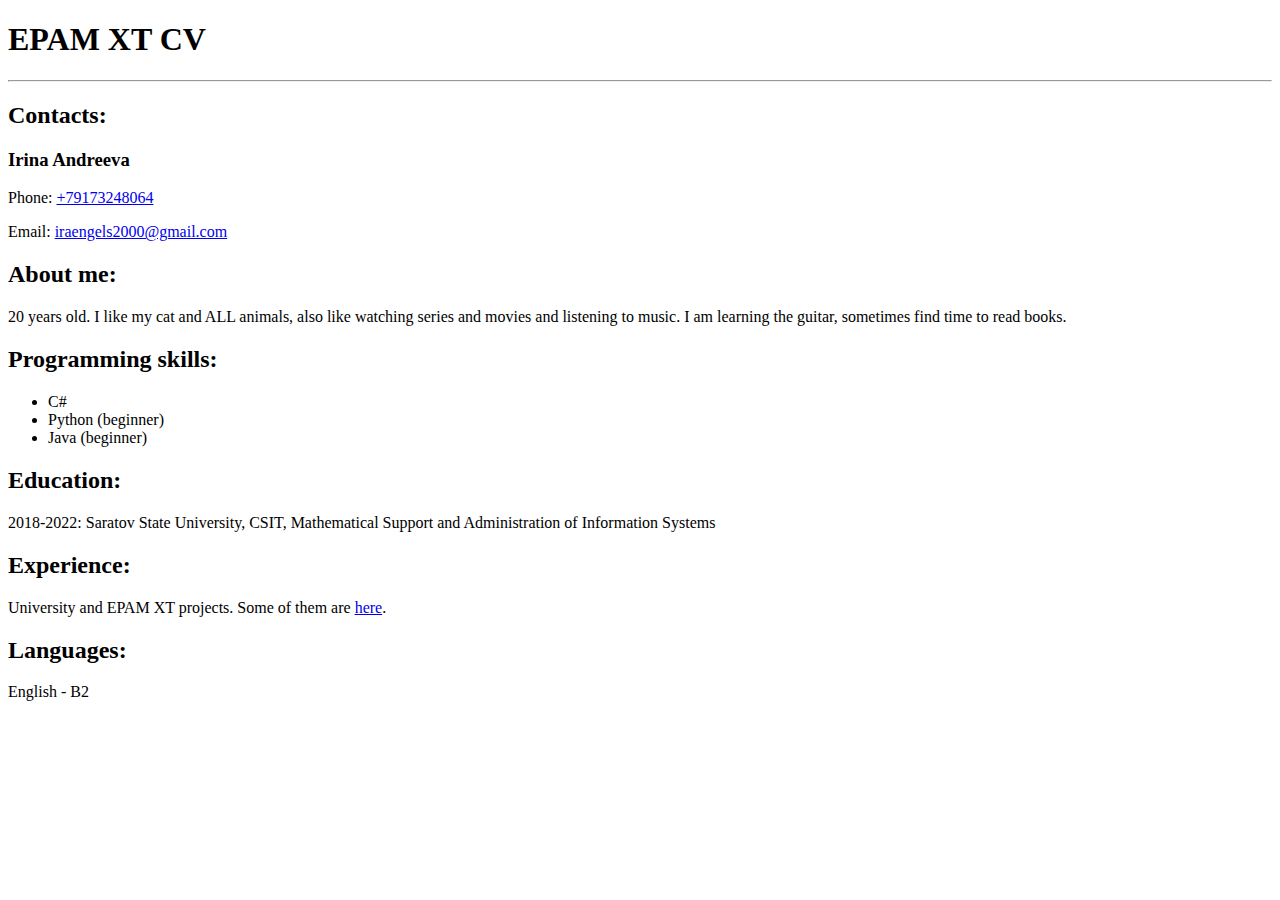
<file: Task 5/index.html>
<!DOCTYPE html>
<html lang="en">

<head>
    <meta charset="UTF-8">
    <meta name="viewport" content="width=device-width, initial-scale=1.0">
    <title>Ira's CV</title>
</head>

<body>
    <h1>
        EPAM XT CV
    </h1>
    <hr>
    <h2>
        Contacts:
    </h2>
    <h3>
        Irina Andreeva
    </h3>
    <p>
        Phone:
        <a href="tel:+79173248064">+79173248064</a>
    </p>
    <p>
        Email:
        <a href="mailto:iraengels2000@gmail.com">iraengels2000@gmail.com</a>
    </p>
    <h2>
        About me:
    </h2>
    <p>
        20 years old. I like my cat and ALL animals, also like watching series and movies and listening to music. I am learning the guitar, sometimes find time to read books.
    </p>
    <h2>
        Programming skills:
    </h2>
    <ul>
        <li>
            C#
        </li>
        <li>
            Python (beginner)
        </li>
        <li>
            Java (beginner)
        </li>
    </ul>
    <h2>
        Education:
    </h2>
    <p>
        2018-2022: Saratov State University, CSIT, Mathematical Support and Administration of Information Systems
    </p>
    <h2>
        Experience:
    </h2>
    <p>
        University and EPAM XT projects. Some of them are
        <a href="https://github.com/Macr0pyre">here</a>.
    </p>
    <h2>
        Languages:
    </h2>
    <p>
        English - B2
    </p>
</body>

</html>
</file>
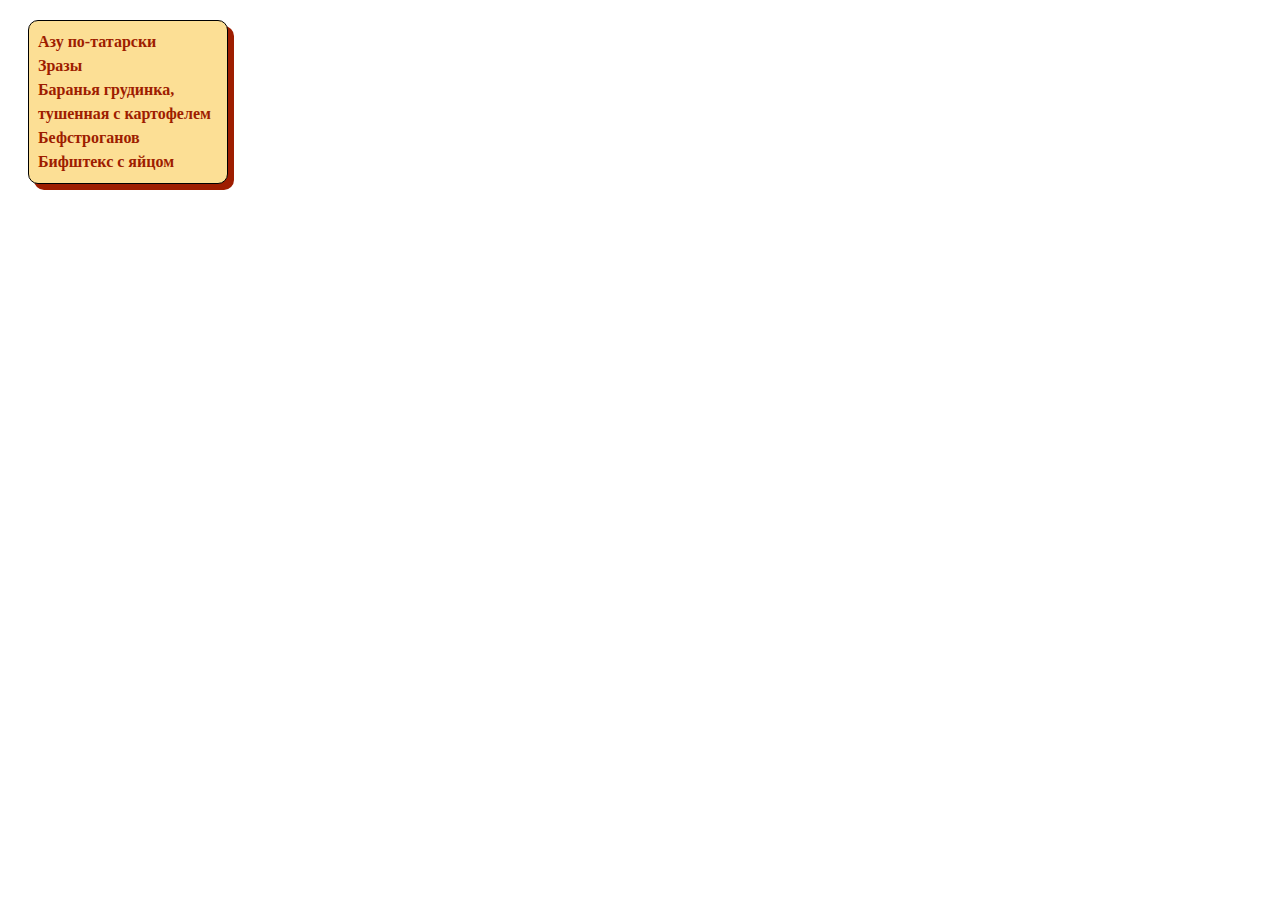
<file: Task 6/6.1/ListMenu.html>
<!DOCTYPE html>
<html lang="en">

<head>
    <meta charset="UTF-8">
    <meta http-equiv="X-UA-Compatible" content="IE=edge">
    <meta name="viewport" content="width=device-width, initial-scale=1.0">
    <link rel="stylesheet" href="ListMenu.css">
    <title>List Menu</title>
</head>

<body>
    <ul class="menu">
        <li>Азу по-татарски</li>
        <li>Зразы</li>
        <li>Баранья грудинка, тушенная с картофелем</li>
        <li>Бефстроганов</li>
        <li>Бифштекс с яйцом</li>
    </ul>
</body>

</html>
</file>
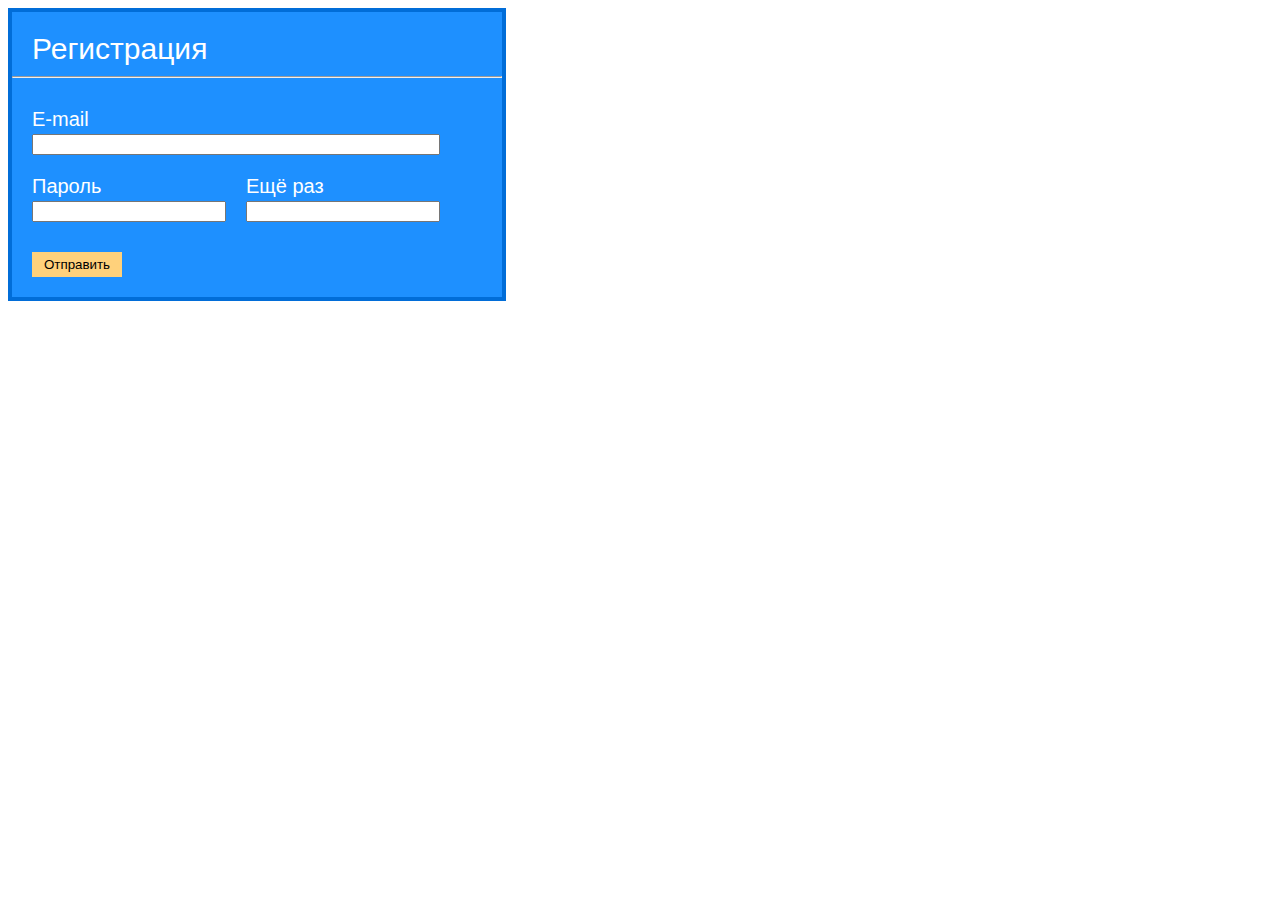
<file: Task 6/6.2/RegistrationForm.html>
<!DOCTYPE html>
<html lang="en">

<head>
    <meta charset="UTF-8">
    <meta http-equiv="X-UA-Compatible" content="IE=edge">
    <meta name="viewport" content="width=device-width, initial-scale=1.0">
    <link rel="stylesheet" href="RegistrationForm.css">
    <title>Registration Form</title>
</head>

<body>
    <form action="handler.php" class="form">
        <h2>Регистрация</h2>
        <hr>
        <label><p>E-mail</p><input type="email" class="email"></label>
        <label><p>Пароль</p><input type="password" class="password"></label><label class="passRep"><p>Ещё раз</p><input type="password"></label>
        <input type="submit" value="Отправить" class="button">
    </form>
</body>

</html>
</file>
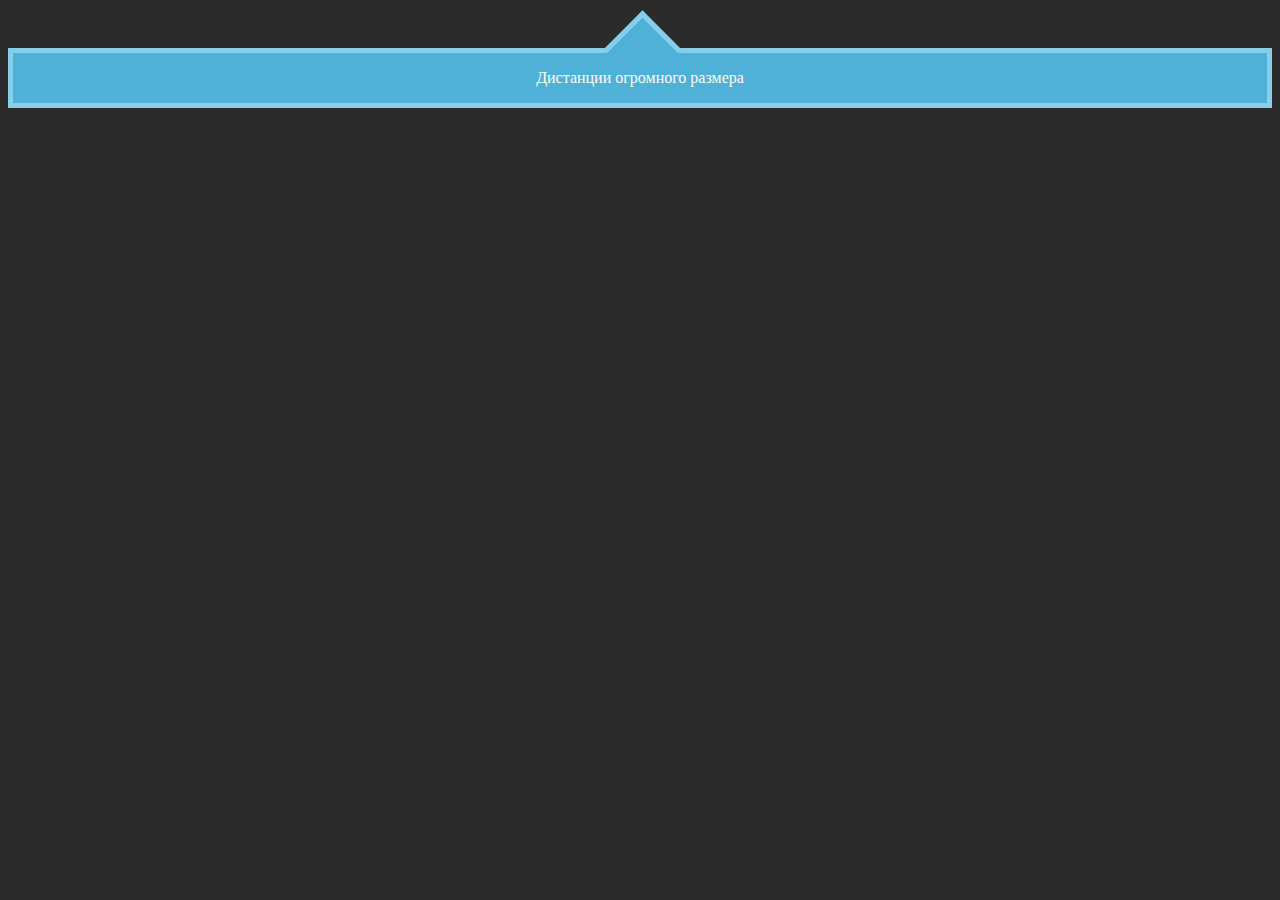
<file: Task 6/6.3/PointingBlock.html>
<!DOCTYPE html>
<html lang="en">

<head>
    <meta charset="UTF-8">
    <meta http-equiv="X-UA-Compatible" content="IE=edge">
    <meta name="viewport" content="width=device-width, initial-scale=1.0">
    <link rel="stylesheet" href="PointingBlock.css">
    <title>Pointing Block</title>
</head>

<body>
    <div class="pointer">
        <p>Дистанции огромного размера</p>
    </div>
</body>

</html>
</file>
<file: Task 6/6.1/ListMenu.css>
.menu {
    width: 200px;
    background-color: #fcdf95;
    list-style: none;
    color: #9e1d00;
    border-radius: 10px;
    border: 1px solid black;
    padding: 9px;
    line-height: 1.5;
    font-weight: 600;
    box-shadow: 6px 6px #9e1d00;
    margin: 20px;
    box-sizing: border-box;
}
</file>
<file: Task 6/6.2/RegistrationForm.css>
.form {
    background-color: #1E90FF;
    width: 450px;
    padding: 20px;
    border: 4px solid #016dd8;
    color: white;
    font: 20px sans-serif;
}

label {
    display: inline-block;
}

hr {
    margin-left: -20px;
    margin-right: -20px;
}

h2 {
    margin: 0;
    font-weight: 400;
}

p {
    margin-bottom: 0;
}

.email {
    width: 400px;
    /* 408px */
}

input[type=password] {
    width: 186px;
    /* (408-20):2-8 */
}

.passRep {
    margin-left: 20px;
}

.button {
    background: rgb(255, 209, 123);
    width: 90px;
    height: 25px;
    border: 0px;
    margin-top: 30px;
}
</file>
<file: Task 6/6.3/PointingBlock.css>
body {
    background-color: rgb(43, 43, 43);
}

.pointer {
    box-sizing: border-box;
    position: relative;
    top: 40px;
    background-color: rgb(79, 177, 216);
    border: 5px solid skyblue;
}

.pointer::after {
    content: '';
    position: absolute;
    width: 50px;
    height: 50px;
    transform: rotate(-45deg);
    background-color: rgb(79, 177, 216);
    left: calc(50% - 25px);
    top: -31px;
    border-top: 5px solid skyblue;
    border-right: 5px solid skyblue;
}

p {
    position: relative;
    text-align: center;
    color: floralwhite;
    z-index: 1;
}
</file>
